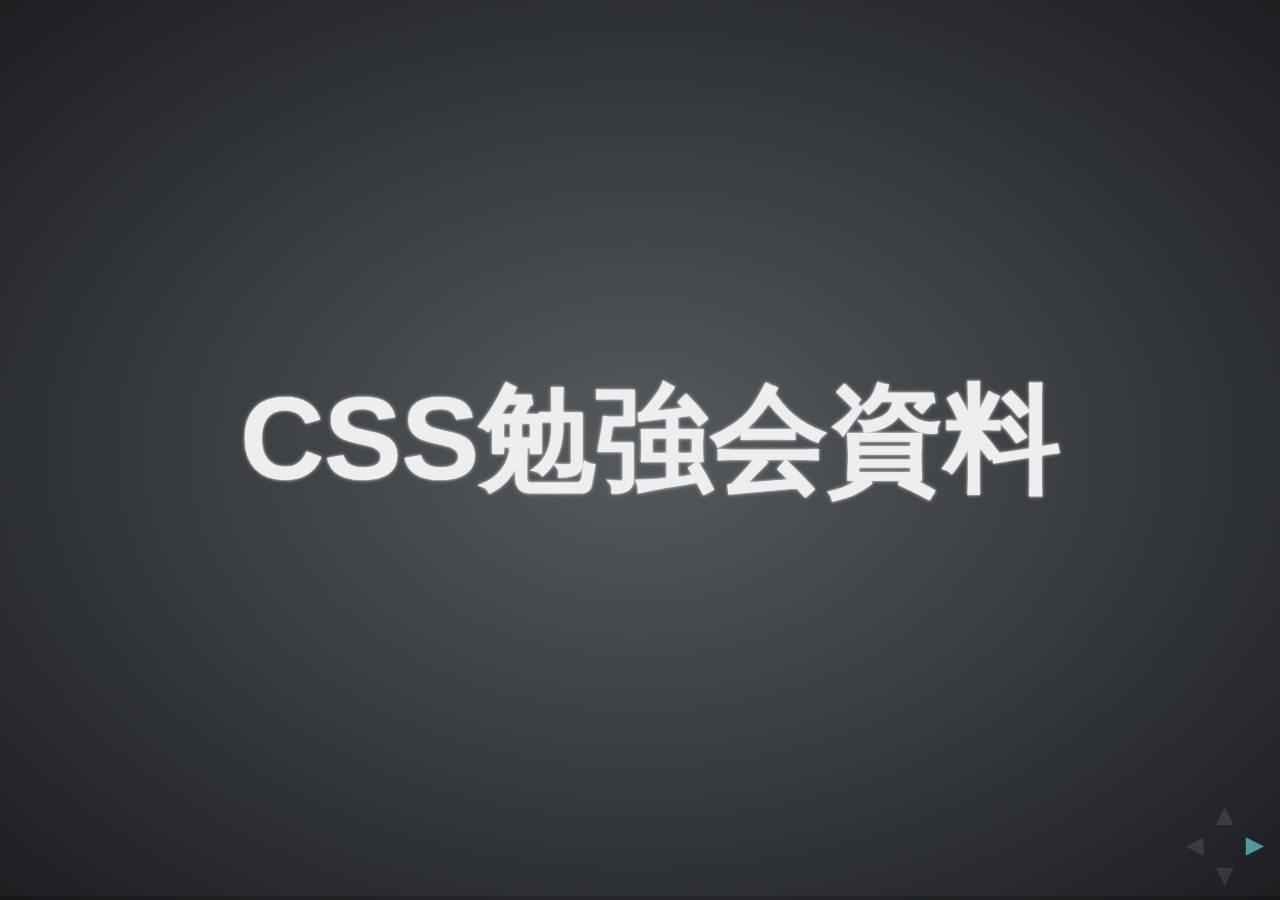
<file: index.html>
<!doctype html>
<html lang="en">
<head>
<meta charset="utf-8">
<title>CSS勉強会資料</title>
<link rel="stylesheet" href="css/reset.css">
<link rel="stylesheet" href="css/main.css">
<link rel="stylesheet" href="lib/zenburn.css">
<!-- sample用CSS -->
<link rel="stylesheet" href="css/css3sample.css">
<script src="lib/jquery.min.js"></script>
<script src="js/misc.js"></script>
</head>

<body>

<!-- Any section element inside of this container is displayed as a slide -->
<div id="main">
	<section>
		<div class="mod-page title">
			<div>
				<div>
					<h1>CSS勉強会資料</h1>
				</div>
			</div>
		</div>
	</section>
	<section>
		<section>
			<div class="mod-page plain">
				<div>
					<div>
						<p>■目次</p>
						<ul>
							<li><a href="#/2">1.骨組み – HTML</a></li>
							<li><a href="#/3">2.デザイン担当 – スタイルシート</a></li>
							<li><a href="#/4">3.HTMLとCSSの実演</a></li>
							<li><a href="#/5">4.ブラウザについて知ろう！</a></li>
							<li><a href="#/6">5.応用 - CSS3ではこんなことができる！</a></li>
							<li><a href="#/7">6.応用 - Fuck'n PSDデータとはどんなんや</a></li>
							<li><a href="#/8">おまけ - jQueryの入門編</a></li>
						</ul>
					</div>
				</div>
			</div>
		</section>
	</section>
	<section>
		<section>
			<div class="mod-page break">
				<div>
					<div>
						<h1>1.骨組み – HTML</h1>
					</div>
				</div>
			</div>
		</section>
		<section>
			<div class="mod-page plain">
				<div>
					<div>
						<p><em>HTML</em> = Hyper Text Markup Language<br>（はいぱーてきすとまーくあっぷらんげーじ）</p>
						<p>Webサイト用の<em>文書</em>を書くための言語</p>
					</div>
				</div>
			</div>
		</section>
		<section>
			<div class="mod-page plain">
				<div>
					<div>
						<h2>■書き方のルール</h2>
						<dl>
							<dt>基本形</dt>
							<dd><pre><em>&lt;開始タグ&gt;</em>ここに内容<em>&lt;/終了タグ&gt;</em></pre></dd>
						</dl>
						<dl>
							<dt>入れ子も可</dt>
							<dd><pre><em>&lt;開始タグA&gt;&lt;開始タグB&gt;</em>ここに内容<em>&lt;/終了タグB&gt;&lt;/終了タグA&gt; </em></pre></dd>
						</dl>
					</div>
				</div>
			</div>
		</section>
		<section>
			<div class="mod-page plain">
				<div>
					<div>
						<h2>■タグの意味</h2>
						<p>それぞれのタグには意味があって、HTML は文章に意味をつけていく作業</p>
						<pre><em>&lt;h1&gt;</em> … ページの中の一番目に大きい見出しを意味します。</pre>
						<pre><em>&lt;h2&gt;</em> … ページの中の二番目に大きい見出しを意味します。</pre>
						<pre><em>&lt;h3&gt;</em> … ページの中の三番目に大きい見出しを意味します。</pre>
						<pre><em>&lt;ul&gt;</em> … 箇条書きリストを意味します。</pre>
						<pre><em>&lt;li&gt;</em> … リストの中のひとつひとつを意味します。</pre>
						<p>など</p>
					</div>
				</div>
			</div>
		</section>
	</section>
	<section>
		<section>
			<div class="mod-page break">
				<div>
					<div>
						<h1>2.デザイン担当 <br>– スタイルシート</h1>
					</div>
				</div>
			</div>
		</section>
		<section>
			<div class="mod-page plain">
				<div>
					<div>
						<p><em>CSS</em> = Cascading Style Sheets<br>（かすけーでぃんぐすたいるしーと）</p>
						<p>Webサイト用の<em>スタイル（デザイン）</em>を指定</p>
					</div>
				</div>
			</div>
		</section>
		<section>
			<div class="mod-page plain">
				<div>
					<div>
						<h2>■書き方のルール</h2>
						<pre><em>セレクタ { プロパティ: 値; }</em></pre>
						<dl>
							<dt>・例</dt>
							<dd><pre>p { color: gray; }</pre></dd>
						</dl>
					</div>
				</div>
			</div>
		</section>
		<section>
			<div class="mod-page plain">
				<div>
					<div>
						<h2>■セレクタとは？</h2>
						<h3>※HTMLの要素を指定する方法</h3>
						<pre>h1,h2,h3,div,span,ul,li,img,a…など。</pre>
					</div>
				</div>
			</div>
		</section>
		<section>
			<div class="mod-page plain">
				<div>
					<div>
						<h3>※「id」と「class」を使う方法</h3>
						<dl>
							<dt>・HTML</dt>
							<dd><pre>&lt;p <em>id</em>=&quot;test&quot;&gt;あいうえお&lt;/p&gt;<br>&lt;p <em>class</em>=&quot;test2&quot;&gt;あいうえお&lt;/p&gt;<br>&lt;span <em>class</em>=&quot;test2&quot;&gt;あいうえお&lt;/span&gt;</pre></dd>
						</dl>
						<dl>
							<dt>・CSS</dt>
							<dd><pre><em>#</em>test { color: red; } …idの指定<br><em>.</em>test2 { color: blue; } …classの指定</pre></dd>
						</dl>
						<p>id…ページ中に<em>1度しか</em>登場しない<br>class…ページ中に<em>何度でも</em>登場する</p>
					</div>
				</div>
			</div>
		</section>
		<section>
			<div class="mod-page plain">
				<div>
					<div>
						<h3>※子孫要素に適用する方法</h3>
						<dl>
							<dt>・HTML</dt>
							<dd><pre><em>&lt;div&gt;&lt;p&gt;</em>あいうえお<em>&lt;/p&gt;&lt;/div&gt;</em></pre></dd>
						</dl>
						<dl>
							<dt>・CSS</dt>
							<dd><pre><em>div p</em> { color: black ; }</pre></dd>
						</dl>
					</div>
				</div>
			</div>
		</section>
		<section>
			<div class="mod-page plain">
				<div>
					<div>
						<h3>※擬似要素・擬似クラスを使う</h3>
						<dl>
							<dt>・CSS</dt>
							<dd><pre>div<em>:hover</em> { background: #eee ; }…オンマウス時に適用</pre></dd>
							<dd><pre>p<em>:first-child</em> { font-weight: bold ; }…最初に現れる要素にだけ適用</pre></dd>
							<dd><pre>p<em>:first-letter</em> { font-size: 32px ; }…最初に現れる文字にだけ適用</pre></dd>
						</dl>
						<p>など</p>
						<p>詳しくは→<a target="_blank" href="http://weboook.blog22.fc2.com/blog-entry-268.html">意外と知らない!?CSSセレクタ20個のおさらい</a></p>
					</div>
				</div>
			</div>
		</section>
		<section>
			<div class="mod-page plain">
				<div>
					<div>
						<h2>■プロパティとは？</h2>
						<ul>
							<li>color … 要素内の文字の色を指定します。</li>
							<li>background … 要素に背景を指定します。</li>
							<li>border … 要素をぐるっと枠線で囲みます（太さや色などを指定）。</li>
							<li>width … 要素の幅を指定します。</li>
						</ul>
						<p>など</p>
						<p>なお、プロパティによって指定できる値が変わります。</p>
						<p>詳しくは→<a target="_blank" href="http://www.tagindex.com/stylesheet/properties/index.html">スタイルシート［CSS］/プロパティ一覧 - TAG index Webサイト</a></p>
					</div>
				</div>
			</div>
		</section>
	</section>
	<section>
		<section>
			<div class="mod-page break">
				<div>
					<div>
						<h1>3.HTMLとCSSの実演</h1>
					</div>
				</div>
			</div>
		</section>
		<section class="present">
			<div class="mod-page break">
				<div>
					<div>
						<h1>では、実際に<br>CSSを書いてみましょう。</h1>
					</div>
				</div>
			</div>
		</section>
		<section class="present">
			<div class="mod-page plain">
				<div>
					<div>
						<h2>■用意されたhtmlにCSSを指定して、<br>デザインを完成させよう！！<br>（所要時間：5分くらい）</h2>
						<pre>課題1 … テキスト色を変えてみよう</pre>
						<pre>課題2 … テキストの配置を変えてみよう</pre>
						<pre>課題3 … 要素に枠線を付けてみよう</pre>
						<pre>課題4 … グラデーションを付けてみよう</pre>
						<a href="./demo.zip">→課題をダウンロード</a>
					</div>
				</div>
			</div>
		</section>
	</section>
	<section>
		<section>
			<div class="mod-page break">
				<div>
					<div>
						<h1>4.ブラウザについて知ろう！</h1>
					</div>
				</div>
			</div>
		</section>
		<section>
			<div class="mod-page plain">
				<div>
					<div>
						<h2>ブラウザごとに使える技術が違う！</h2>
						<div>例：
							<ul>
								<li>iPhone,Androidの代表的な違いだとiPhoneではできる太文字処理がAndroidではできない。（日本語は）</li>
								<li>一部のAndroidではグラデーション背景が汚い</li>
							</ul>…などなど</div>
							<div>
								<dl>
									<dt><h3>詳細</h3></dt>
									<dd><a href="http://caniuse.com/" target="_blank">When can I use... Support tables for HTML5, CSS3, etc</a></dd>
								</dl>
							</div>
					</div>
				</div>
			</div>
		</section>
	</section>
	<section>
		<section>
			<div class="mod-page break">
				<div>
					<div>
						<h1>5.応用 - CSS3ではこんなことができる！</h1>
					</div>
				</div>
			</div>
		</section>
		<section>
			<div class="mod-page plain">
				<div>
					<div>
						<h2>CSS3の事例：1</h2>
						<div class="sample">
							
							<input id="btnSubmit" type="submit" value="登録する">
							
						</div>
						<dl>
							<dt>html</dt>
							<dd><pre>&lt;input <em>id=&quot;btnSubmit&quot;</em> type=&quot;submit&quot; value=&quot;登録する&quot;&gt;</pre></dd>
						</dl>
						<dl>
							<dt>CSS3</dt>
							<dd><pre><em>#btnSubmit</em> {<br>width: 260px;<br>height: 44px;<br>border-radius: 4px;<br>background-image: linear-gradient(to top, #FF9600, #FFBC5C);<br>color: #864500;<br>text-shadow: 1px 1px rgba(255, 209, 144, 0.8),1px 1px 1px rgba(0, 0, 0, 0.3);<br>}</pre></dd>
						</dl>
					</div>
				</div>
			</div>
		</section>
		<section>
			<div class="mod-page plain">
				<div>
					<div>
						<h3>解説</h3>
						<dl>
							<dt>CSS3</dt>
							<dd><pre><em>#btnSubmit</em> {<br>width: 260px; <em>…幅</em><br>height: 44px; <em>…高さ</em><br>border-radius: 4px; <em>…角丸の表現</em><br>background-image: linear-gradient(to top, #FF9600, #FFBC5C);<br> <em>…グラデーション背景</em><br>color: #864500; <em>…文字色</em><br>text-shadow: 1px 1px rgba(255, 209, 144, 0.8),1px 1px 1px rgba(0, 0, 0, 0.3);<br> <em>…テキストシャドウ</em><br>}</pre></dd>
						</dl>
					</div>
				</div>
			</div>
		</section>
		<section>
			<div class="mod-page plain">
				<div>
					<div>
						<h2>CSS3の事例：2</h2>
						<div class="sample">
							
							<div class="gaugeBox">
								<div class="gauge g75"></div>
							</div>
							
						</div>
						<dl>
							<dt>html</dt>
							<dd><pre>&lt;div <em>class=&quot;gaugeBox&quot;</em>&gt;&lt;div class=<em>&quot;gauge g75&quot;</em>&gt;&lt;/div&gt;&lt;/div&gt;</pre></dd>
						</dl>
						<dl>
							<dt>CSS3</dt>
							<dd><pre class="samplePre"><em>.gaugeBox</em> {<br>width: 100%;<br>height: 16px;<br>border-radius: 9px;<br>box-shadow: 0 2px 3px 1px rgba(0, 0, 0, .3) inset,<br>     0px 2px 3px 1px rgba(255, 255, 255, .2);<br>background-image: linear-gradient(top, #A60A2C, #CE1644);<br>background-repeat: repeat-x;<br>padding: 1px;<br>}<br><em>.gauge</em> {<br>border-radius: 8px;<br>box-shadow: 0 -2px 3px 1px rgba(0, 0, 0, .1) inset,<br>   0px 2px 3px 1px rgba(255, 255, 255, .2) inset,<br>   0px 0 3px 1px rgba(0, 0, 0, .4);<br>background-image: linear-gradient(top, #FFBE60, #FF9600);<br>background-repeat: repeat-x;<br>height: 16px;<br>}<br><em>.g75</em> {<br>width: 75%;<br>}
							</pre></dd>
						</dl>
					</div>
				</div>
			</div>
		</section>
		<section>
			<div class="mod-page plain">
				<div>
					<div>
						<h3>解説</h3>
						<dl>
							<dt>CSS3</dt>
							<dd><pre class="samplePre2"><em>.gaugeBox</em> {<br>width: 100%; <em>…幅</em><br>height: 16px; <em>…高さ</em><br>border-radius: 9px; <em>…角丸の表現</em><br>box-shadow: 0 2px 3px 1px rgba(0, 0, 0, .3) inset,<br>     0px 2px 3px 1px rgba(255, 255, 255, .2); <em>…影</em><br>background-image: linear-gradient(top, #A60A2C, #CE1644); <br><em>…グラデーション背景</em><br>background-repeat: repeat-x; <em>…背景の繰り返し指定</em><br>padding: 1px; <em>…領域内のスペースを指定</em><br>}<br><em>.gauge</em> {<br>border-radius: 8px; <em>…角丸の表現</em><br>box-shadow: 0 -2px 3px 1px rgba(0, 0, 0, .1) inset,<br>   0px 2px 3px 1px rgba(255, 255, 255, .2) inset,<br>   0px 0 3px 1px rgba(0, 0, 0, .4); <em>…影</em><br>background-image: linear-gradient(top, #FFBE60, #FF9600);<br>background-repeat: repeat-x; <em>…グラデーション背景</em><br>height: 16px; <em>…高さ</em><br>}<br><em>.g75</em> {<br>width: 75%; <em>…幅</em><br>}
							</pre></dd>
						</dl>
					</div>
				</div>
			</div>
		</section>
		<section>
			<div class="mod-page break">
				<div>
					<div>
						<h3>複雑なデザインじゃなければCSS3で実装可能！<br>＝ファイルサイズの圧縮<br>＝ユーザー負担の軽減など</h3>
					</div>
				</div>
			</div>
		</section>
	</section>
	<section>
		<section>
			<div class="mod-page break">
				<div>
					<div>
						<h1>6.応用 - Fuck'n PSDデータとはどんなんや</h1>
					</div>
				</div>
			</div>
		</section>
		<section>
			<div class="mod-page plain">
				<div>
					<div>
						<p>例）</p>
						<ul>
							<li>色の濃淡を変えるときも、めんどくさがらずにカラーコードで</li>
							<li>マージンは統一してほしい</li>
							<li>見切れてる背景画像も切らないで！</li>
							<li>Retina対応時は必ずpxは2の倍数で</li>
							<li>滲んだ画像は切りづらい。。</li>
						</ul>
					</div>
				</div>
			</div>
		</section>
	</section>
	<section>
		<section>
			<div class="mod-page break">
				<div>
					<div>
						<h1>おまけ - jQueryの入門編</h1>
					</div>
				</div>
			</div>
		</section>
		<section>
			<div class="mod-page plain">
				<div>
					<div>
						<h2>jQueryとは？</h2>
						<p>JavaScriptを簡単に扱うための仕組みが詰まったオープンソースのライブラリです。</p>
						<p>その他のメリット</p>
						<ul>
							<li>クロスブラウザ<em>（いろんなブラウザで使えるよ）</em></li>
							<li>軽量かつ高速<em>（圧縮版で26KB）</em></li>
							<li>MITとGPLのデュアルライセンス<em>（商用利用、ソース改変、再配布OK）</em></li>
							<li>ドキュメントが充実</li>
							<li>ノンプログラマにも優しいセレクタAPI<em>（CSSセレクタの知識は必須！！）</em></li>
						</ul>
					</div>
				</div>
			</div>
		</section>
		<section>
			<div class="mod-page plain">
				<div>
					<div>
						<h3>準備</h3>
						<p>&lt;script&gt;タグでjQueryを読み込みます。&lt;/script&gt;</p>
						<pre>&lt;script type=&quot;text/javascript&quot; src=&quot;<em>jquery.js</em>&quot;&gt;&lt;/script&gt;<br>&lt;script type=&quot;text/javascript&quot;&gt;<br>//jQueryの利用OK<br>&lt;/script&gt;</pre>
					</div>
				</div>
			</div>
		</section>
		<section>
			<div class="mod-page plain">
				<div>
					<div>
						<h3>書き方（基本形）</h3>
						<pre>$(<em>セレクタ</em>).<em>メソッド(引数)</em></pre>
						<dl>
							<dt>・例</dt>
							<dd><pre>$(&quot;<em>div</em>&quot;).<em>css</em>(&quot;<em>color</em>&quot;,&quot;<em>red</em>&quot;);</pre></dd>
						</dl>
					</div>
				</div>
			</div>
		</section>
		<section>
			<div class="mod-page plain">
				<div>
					<div>
						<h3>■セレクタ</h3>
						<p>CSSのセレクタと同じ</p>
						<dl>
							<dt>例）</dt>
							<dd><pre>$(&quot;<em>#hoge</em>&quot;) // IDセレクタ</pre></dd>
							<dd><pre>$(&quot;<em>.huga</em>&quot;) // classセレクタ</pre></dd>
							<dd><pre>$(&quot;<em>p, div.huga</em>&quot;) // グループ化</pre></dd>
							<dd><pre>$(&quot;<em>ul > li</em>&quot;) // 子セレクタ</pre></dd>
							<dd><pre>$(&quot;<em>td:even</em>&quot;) // 偶数のもの</pre></dd>
							<dd>などなど。</dd>
						</dl>
					</div>
				</div>
			</div>
		</section>
		<section>
			<div class="mod-page plain">
				<div>
					<div>
						<h3>■メソッド</h3>
						<dl>
							<dt>種類</dt>
							<dd>・CSS,Attributes（CSS、属性の操作）</dd>
							<dd>・Traversing（要素間の移動、検索）</dd>
							<dd>・Manipulation（要素の追加や削除など）</dd>
							<dd>・Event（イベント関連）</dd>
							<dd>・Effects（エフェクト関連）</dd>
							<dd>・Ajax（Ajax関連）</dd>
						</dl>
					</div>
				</div>
			</div>
		</section>
		<section>
			<div class="mod-page plain">
				<div>
					<div>
						<h4>※CSS,Attributes</h4>
						<dl>
							<dt>colorをredに設定</dt>
							<dd><pre>$(&quot;div&quot;).<em>css</em>(&quot;color&quot;,&quot;red&quot;);</pre></dd>
						</dl>
						<dl>
							<dt>colorを取得</dt>
							<dd><pre>$(&quot;div&quot;).<em>css</em>(&quot;color&quot;);</pre></dd>
						</dl>
						<dl>
							<dt>幅を取得</dt>
							<dd><pre>$(&quot;a img&quot;).<em>width</em>();</pre></dd>
						</dl>
						<dl>
							<dt>画像の幅に150px をセット</dt>
							<dd><pre>$(&quot;a img&quot;).<em>width</em>(&quot;150px&quot;);</pre></dd>
						</dl>
						<p>など</p>
					</div>
				</div>
			</div>
		</section>
		<section>
			<div class="mod-page plain">
				<div>
					<div>
						<h4>※Traversing</h4>
						<dl>
							<dt>#navi 内のすべての liを返す（指定する）</dt>
							<dd><pre>$(&quot;#navi&quot;).<em>find</em>(&quot;li&quot;);</pre></dd>
						</dl>
						<dl>
							<dt>#navi liの中の最初の li を返す</dt>
							<dd><pre>$(&quot;#navi li&quot;).<em>first</em>();</pre></dd>
						</dl>
						<dl>
							<dt>#navi liの中の最後の li を返す</dt>
							<dd><pre>$(&quot;#navi li&quot;).<em>last</em>();</pre></dd>
						</dl>
						<dl>
							<dt>#logo の次の要素を返す</dt>
							<dd><pre>$(&quot;#logo&quot;).<em>next</em>();</pre></dd>
						</dl>
						<p>など</p>
					</div>
				</div>
			</div>
		</section>
		<section>
			<div class="mod-page plain">
				<div>
					<div>
						<h4>※Manipulation</h4>
						<dl>
							<dt>指定した要素の一番最初に、HTML を追加</dt>
							<dd><pre>$(&quot;#navi ul&quot;).<em>prepend</em>('&lt;li&gt;&lt;a href=&quot;#&quot;&gt;Home&lt;/a&gt;&lt;/li&gt;');</pre></dd>
						</dl>
						<dl>
							<dt>指定した要素の後ろに HTML を追加</dt>
							<dd><pre>$(&quot;#logo&quot;).<em>after</em>(&quot;&lt;h1&gt;Web Design&lt;/h1&gt;&quot;);</pre></dd>
						</dl>
						<dl>
							<dt>指定した要素を包んで HTML を追加</dt>
							<dd><pre>$(&quot;#header&quot;).<em>wrap</em>('&lt;div id="wrapper"&gt;&lt;/div&gt;');</pre></dd>
						</dl>
						<p>など</p>
					</div>
				</div>
			</div>
		</section>
		<section>
			<div class="mod-page plain">
				<div>
					<div>
						<h4>※Event</h4>
						<pre>$(<em>セレクタ</em>).<em>イベント</em>(function(){<br>/* ここに処理 */<br>});</pre>
						<p>例）</p>
						<pre>$(&quot;<em>#logo</em>&quot;).<em>hover</em>(function(){<br>$(this).css(&quot;color&quot;,&quot;red&quot;);<br>});</pre>
						<p>基本的にイベント系のメソッドは、他のメソッドと組み合わせて使います。</p>
						<p>など</p>
					</div>
				</div>
			</div>
		</section>
		<section>
			<div class="mod-page plain">
				<div>
					<div>
						<h4>※Effects</h4>
						<dl>
							<dt>表示されてるものを隠したり、非表示のもを表示</dt>
							<dd><pre>$(&quot;.hidden&quot;).<em>toggle</em>();</pre></dd>
						</dl>
						<dl>
							<dt>フェードインさせて表示</dt>
							<dd><pre>$(&quot;.fade&quot;).<em>fadeIn</em>();</pre></dd>
						</dl>
						<dl>
							<dt>アニメーションしながら、高さを 0 に</dt>
							<dd><pre>$(&quot;img&quot;).<em>animate</em>({ &quot;height&quot; : &quot;0px&quot; });</pre></dd>
						</dl>
						<p>など</p>
					</div>
				</div>
			</div>
		</section>
		<section>
			<div class="mod-page plain">
				<div>
					<div>
						<h4>■jquery参考リンク</h4>
						<ul>
							<li><a href="http://semooh.jp/jquery/" target="_blank">jQuery日本語リファレンス</a></li>
							<li><a href="http://ascii.jp/elem/000/000/498/498710/" target="_blank">40分で覚える！jQuery速習講座</a></li>
							<li><a href="http://www.slideshare.net/hayatomizuno/jquery-7665168" target="_blank">ノンプログラマーのためのjQuery入門</a></li>
							<li><a href="http://webdesignrecipes.com/jquery-beginners-guide-for-web-design/" target="_blank">CSSは分かるけど jQuery は苦手 … という人が jQuery に親しんでくれるといいなーと思って書きました</a></li>
						</ul>
					</div>
				</div>
			</div>
		</section>
		<section>
			<div class="mod-page break">
				<div>
					<div>
						<h4>■サンプル</h4>
						<a href="./samples/demo/jquery_sample.html" target="_blank">jQuery</a>
					</div>
				</div>
			</div>
		</section>
	</section>
	<section>
		<section>
			<div class="mod-page break">
				<div>
					<div>
						<h1>おわり。</h1>
					</div>
				</div>
			</div>
		</section>
	</section>

</div>
<aside class="controls"> <a class="left" href="#">&#x25C4;</a> <a class="right" href="#">&#x25BA;</a> <a class="up" href="#">&#x25B2;</a> <a class="down" href="#">&#x25BC;</a> </aside>

<!-- Displays presentation progress, max value changes via JS to reflect # of slides -->
<div class="progress"><span></span></div>
<script src="js/reveal.js"></script> 
<script src="lib/highlight.js"></script> 
<script>
			Reveal.initialize({
				// Display controls in the bottom right corner
				controls: true,

				// Display a presentation progress bar
				progress: true,

				// Apply a 3D roll to links on hover
				rollingLinks: true,

				// Styling themes, only affects transitions for now
				theme: 'default' // default/concave/linear
			});

			hljs.initHighlightingOnLoad();
		</script>
</body>
</html>
</file>
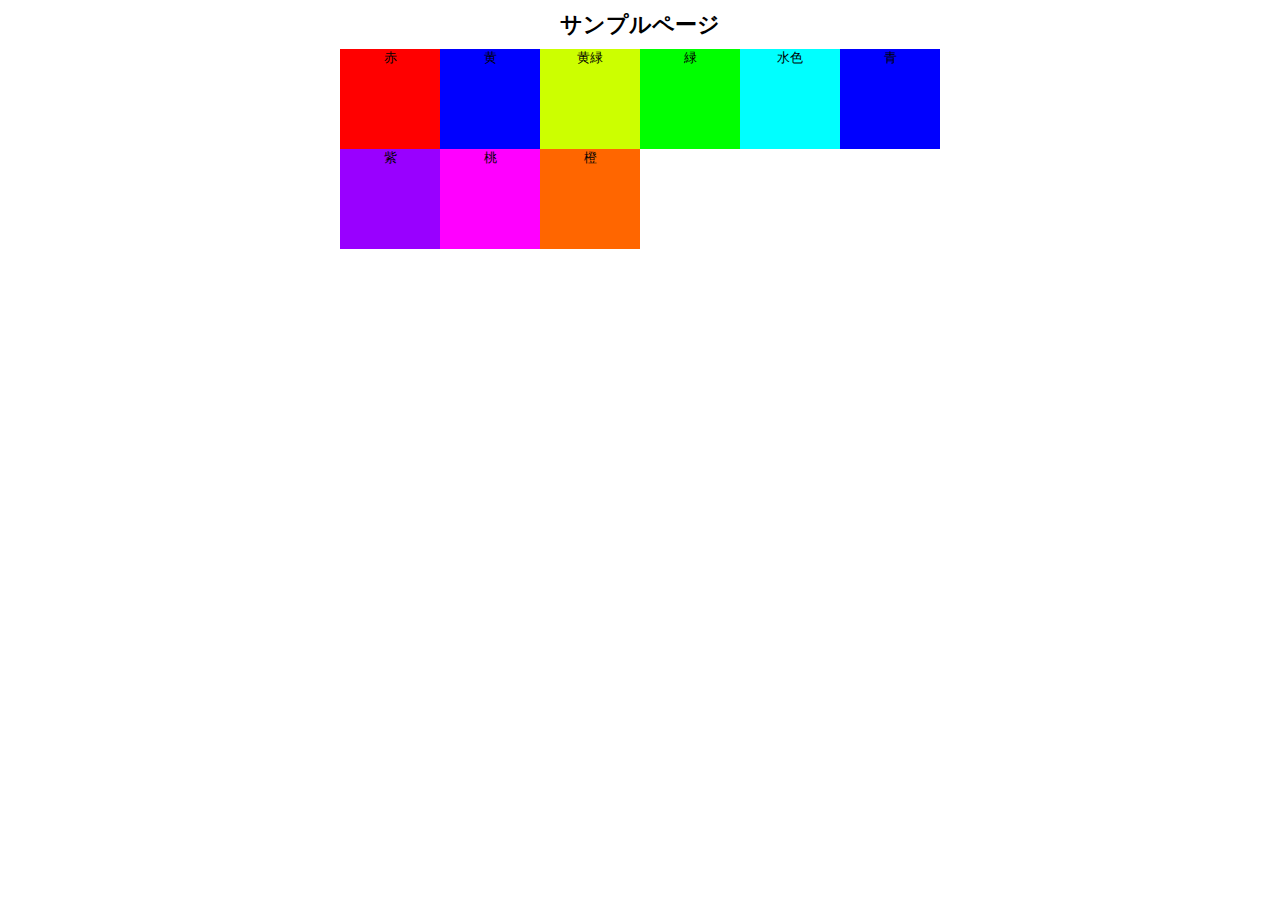
<file: samples/demo/index.html>
<!DOCTYPE HTML>
<html>
<head>
<meta charset="UTF-8">
<title>demo</title>
<link rel="stylesheet" href="css/style.css">
</head>
<!-- <head>~</head>の間にページのタイトル、文字エンコードの種類、スタイルシートの読み込みなど、を記入します。
この範囲に書かれたものはブラウザには表示されません。 -->	
<body>
	<!-- <body>~</body>に書かれたものはブラウザに表示されます。 -->
	<header>
		<h1>サンプルページ</h1>
	</header>
	<div id="main">
		<ul>
			<li class="red">赤</li>
			<li class="yellow">黄</li>
			<li class="yellowishGreen">黄緑</li>
			<li class="green">緑</li>
			<li class="lightBlue">水色</li>
			<li class="blue">青</li>
			<li class="purple">紫</li>
			<li class="pink">桃</li>
			<li class="orange">橙</li>
		</ul>
	</div>
</body>
</html>
</file>
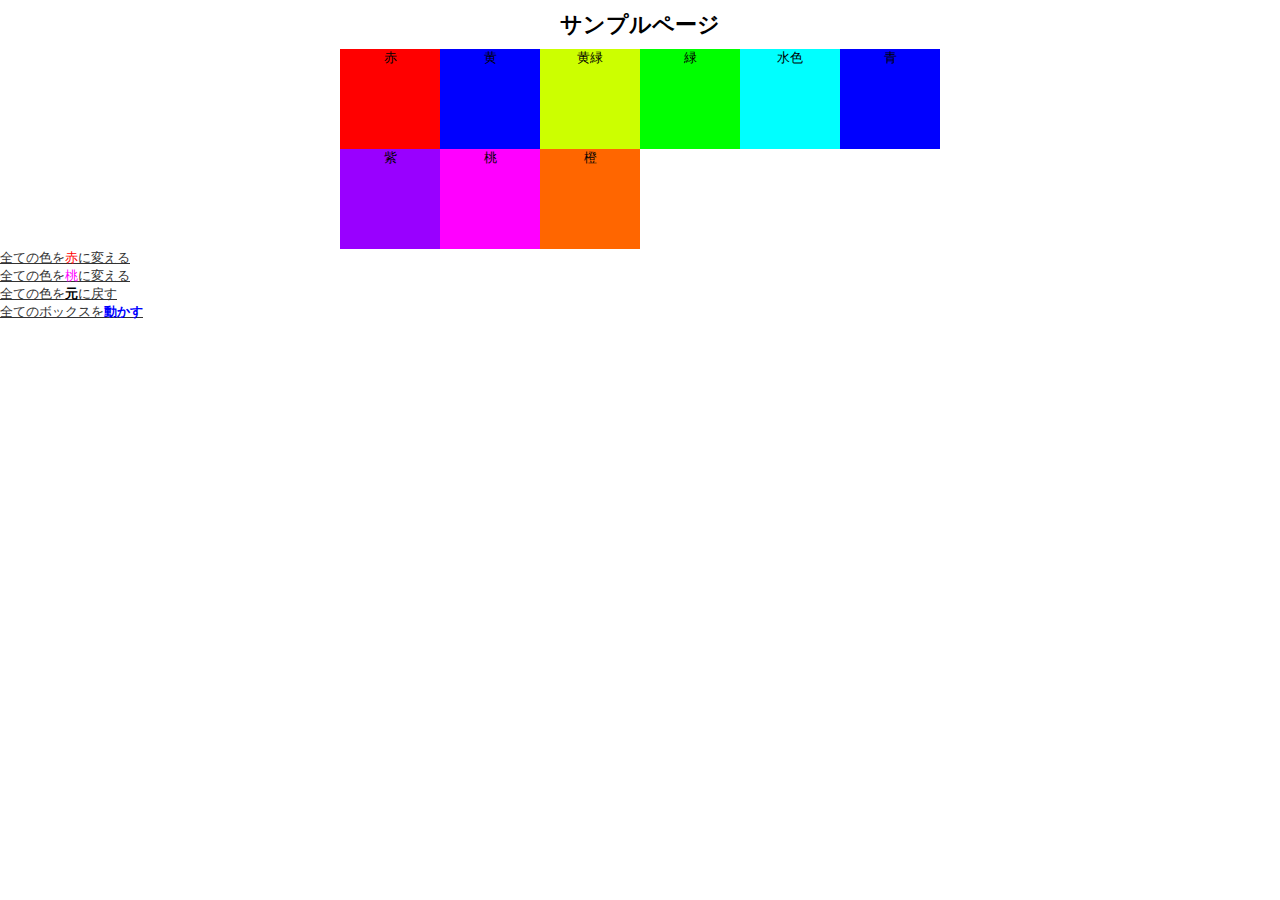
<file: samples/demo/jquery_sample.html>
<!DOCTYPE HTML>
<html>
<head>
<meta charset="UTF-8">
<title>demo</title>
<link rel="stylesheet" href="css/style.css">
<script type="text/javascript" src="http://ajax.googleapis.com/ajax/libs/jquery/1.7.2/jquery.min.js"></script>
<script type="text/javascript">
$(function () {
	var colorSet = []
	$("#main li").each( function (i) {
		colorSet[i] = $(this).attr("class");	
	});
	$(".js-btn a:eq(0)").bind("click", function (e) {
		$("#main li").attr("class","red");
		e.preventDefault();
	});
	$(".js-btn a:eq(1)").bind("click", function (e) {
		$("#main li").attr("class","pink");
		e.preventDefault();
	});
	$(".js-btn a:eq(2)").bind("click", function (e) {
		$("#main li").each( function (i) {
			$(this).attr("class", colorSet[i]);
		});
		e.preventDefault();
	});
	$(".js-btn a:eq(3)").bind("click", function (e) {
		var maxH = $("html").height();
		$($("#main li").get().reverse()).each( function (i) {
			var obj = $(this).offset();
			var x = obj.left;
			var y = obj.top;
			$(this).css({"position":"absolute","top":y, "left":x});	
			$(this).animate({"top": maxH,"opacity":0}, "slow");
		});
		e.preventDefault();
	});
});
</script>
<style>
a {
color:#333;	
}
mark {
background-color:transparent;	
}
mark.red {
color:#f00;	
}
mark.pink {
color:#FF00FF;	
}
mark.def {
font-weight:bold;	
}
mark.move {
font-weight:bold;
color:#00F;	
}

</style>
</head>
<!-- <head>~</head>の間にページのタイトル、文字エンコードの種類、スタイルシートの読み込みなど、を記入します。
この範囲に書かれたものはブラウザには表示されません。 -->	
<body>
	<!-- <body>~</body>に書かれたものはブラウザに表示されます。 -->
	<header>
		<h1>サンプルページ</h1>
	</header>
	<div id="main">
		<ul>
			<li class="red">赤</li>
			<li class="yellow">黄</li>
			<li class="yellowishGreen">黄緑</li>
			<li class="green">緑</li>
			<li class="lightBlue">水色</li>
			<li class="blue">青</li>
			<li class="purple">紫</li>
			<li class="pink">桃</li>
			<li class="orange">橙</li>
		</ul>
	</div>
    <ul class="js-btn">
        <li><a href="#">全ての色を<mark class="red">赤</mark>に変える</a></li>
        <li><a href="#">全ての色を<mark class="pink">桃</mark>に変える</a></li>
        <li><a href="#">全ての色を<mark class="def">元</mark>に戻す</a></li>
        <li><a href="#">全てのボックスを<mark class="move">動かす</mark></a></li>
    </ul>
</body>
</html>
</file>
<file: css/main.css>
/**
 * Main styles for reveal.js 
 *
 * @author Hakim El Hattab
 */


/*********************************************
 * FONT-FACE DEFINITIONS
 *********************************************/

/*
@font-face {
	font-family: 'League Gothic';
	src: url('../assets/fonts/leaguegothic/league_gothic-webfont.ttf') format('truetype');
	font-weight: normal;
	font-style: normal;
}
*/


/*********************************************
 * GLOBAL STYLES
 *********************************************/

html, body {
	position: relative;
	padding: 0;
	margin: 0;
	overflow: hidden;
	
	font-family: 'Lato', Times, 'Times New Roman', serif;
	font-size: 36px;
	font-weight: 200;
	letter-spacing: -0.02em;
	
	color: #eee;
	
	width: 100%;
	height: 100%;

	min-height: 600px;
}

html {
	background: #555a5f;
	background: -moz-radial-gradient(center, ellipse cover, #555a5f 0%, #1c1e20 100%);
	background: -webkit-gradient(radial, center center, 0px, center center, 100%, color-stop(0%,#555a5f), color-stop(100%,#1c1e20));
	background: -webkit-radial-gradient(center, ellipse cover, #555a5f 0%,#1c1e20 100%);
	background: -o-radial-gradient(center, ellipse cover, #555a5f 0%,#1c1e20 100%);
	background: -ms-radial-gradient(center, ellipse cover, #555a5f 0%,#1c1e20 100%);
	background: radial-gradient(center, ellipse cover, #555a5f 0%,#1c1e20 100%);
}

/*********************************************
 * HEADERS
 *********************************************/
/*
h1, h2, h3, h4 {
	margin: 0 0 20px 0;
	
	color: #eee;
	
	font-family: 'League Gothic', sans-serif;
	line-height: 0.9em;
	letter-spacing: 0.02em;
	
	text-transform: uppercase;
	text-shadow: 0px 0px 6px rgba(0,0,0,0.2);
}

h1 { font-size: 136px; 	}
h2 { font-size: 76px;	}
h3 { font-size: 56px;	}
h4 { font-size: 36px;	}

h1.inverted,
h2.inverted,
h3.inverted,
h4.inverted {
	color: #fff;
	text-shadow: 0px 0px 2px rgba(0,0,0,0.2);
}
*/

/*
h1 {
	text-shadow: 0 1px 0 #ccc,
               0 2px 0 #c9c9c9,
               0 3px 0 #bbb,
               0 4px 0 #b9b9b9,
               0 5px 0 #aaa,
               0 6px 1px rgba(0,0,0,.1),
               0 0 5px rgba(0,0,0,.1),
               0 1px 3px rgba(0,0,0,.3),
               0 3px 5px rgba(0,0,0,.2),
               0 5px 10px rgba(0,0,0,.25),
               0 20px 20px rgba(0,0,0,.15);
}
*/

/*********************************************
 * SLIDES
 *********************************************/
#main {

/*	border:1px solid #666;*/

	position: absolute;
	width: 1000px;
	height: 750px;

	left: 50%;
	top: 50%;
	margin-left: -500px;
	margin-top: -375px;
	
	text-align: center;

	-webkit-perspective: 600px;
	   -moz-perspective: 600px;
	    -ms-perspective: 600px;
	        perspective: 600px;

 	-webkit-perspective-origin: 50% 25%;
 	   -moz-perspective-origin: 50% 25%;
 	    -ms-perspective-origin: 50% 25%;
 	        perspective-origin: 50% 25%;
}

#main>section,
#main>section>section {
	display: none;
	position: absolute;
	width: 100%;
	height:100%;
	min-height: 600px;

    z-index: 10;
	
	-webkit-transform-style: preserve-3d;
	   -moz-transform-style: preserve-3d;
	    -ms-transform-style: preserve-3d;
	        transform-style: preserve-3d;
	
	-webkit-transition: all 800ms cubic-bezier(0.260, 0.860, 0.440, 0.985);
	   -moz-transition: all 800ms cubic-bezier(0.260, 0.860, 0.440, 0.985);
	    -ms-transition: all 800ms cubic-bezier(0.260, 0.860, 0.440, 0.985);
	     -o-transition: all 800ms cubic-bezier(0.260, 0.860, 0.440, 0.985);
	        transition: all 800ms cubic-bezier(0.260, 0.860, 0.440, 0.985);
}

#main section.present {
	display: block;
	z-index: 11;
	opacity: 1;
}


/*********************************************
 * DEFAULT THEME
 *********************************************/

#main section.past {
	display: block;
	opacity: 0;
	
	-webkit-transform: translate3d(-100%, 0, 0) rotateY(-90deg) translate3d(-100%, 0, 0);
	   -moz-transform: translate3d(-100%, 0, 0) rotateY(-90deg) translate3d(-100%, 0, 0);
	    -ms-transform: translate3d(-100%, 0, 0) rotateY(-90deg) translate3d(-100%, 0, 0);
	        transform: translate3d(-100%, 0, 0) rotateY(-90deg) translate3d(-100%, 0, 0);
}

#main section.future {
	display: block;
	opacity: 0;
	
	-webkit-transform: translate3d(100%, 0, 0) rotateY(90deg) translate3d(100%, 0, 0);
	   -moz-transform: translate3d(100%, 0, 0) rotateY(90deg) translate3d(100%, 0, 0);
	    -ms-transform: translate3d(100%, 0, 0) rotateY(90deg) translate3d(100%, 0, 0);
	        transform: translate3d(100%, 0, 0) rotateY(90deg) translate3d(100%, 0, 0);
}

#main section>section.past {
	display: block;
	opacity: 0;
	
	-webkit-transform: translate3d(0, -50%, 0) rotateX(70deg) translate3d(0, -50%, 0);
	   -moz-transform: translate3d(0, -50%, 0) rotateX(70deg) translate3d(0, -50%, 0);
	    -ms-transform: translate3d(0, -50%, 0) rotateX(70deg) translate3d(0, -50%, 0);
	        transform: translate3d(0, -50%, 0) rotateX(70deg) translate3d(0, -50%, 0);
}
#main section>section.future {
	display: block;
	opacity: 0;
	
	-webkit-transform: translate3d(0, 50%, 0) rotateX(-70deg) translate3d(0, 50%, 0);
	   -moz-transform: translate3d(0, 50%, 0) rotateX(-70deg) translate3d(0, 50%, 0);
	    -ms-transform: translate3d(0, 50%, 0) rotateX(-70deg) translate3d(0, 50%, 0);
	        transform: translate3d(0, 50%, 0) rotateX(-70deg) translate3d(0, 50%, 0);
}


/*********************************************
 * CONCAVE THEME
 *********************************************/

.concave #main>section.past {
	-webkit-transform: translate3d(-100%, 0, 0) rotateY(90deg) translate3d(-100%, 0, 0);
	   -moz-transform: translate3d(-100%, 0, 0) rotateY(90deg) translate3d(-100%, 0, 0);
	    -ms-transform: translate3d(-100%, 0, 0) rotateY(90deg) translate3d(-100%, 0, 0);
	        transform: translate3d(-100%, 0, 0) rotateY(90deg) translate3d(-100%, 0, 0);
}

.concave #main>section.future {
	-webkit-transform: translate3d(100%, 0, 0) rotateY(-90deg) translate3d(100%, 0, 0);
	   -moz-transform: translate3d(100%, 0, 0) rotateY(-90deg) translate3d(100%, 0, 0);
	    -ms-transform: translate3d(100%, 0, 0) rotateY(-90deg) translate3d(100%, 0, 0);
	        transform: translate3d(100%, 0, 0) rotateY(-90deg) translate3d(100%, 0, 0);
}

.concave #main section>section.past {
	-webkit-transform: translate3d(0, -80%, 0) rotateX(-70deg) translate3d(0, -80%, 0);
	   -moz-transform: translate3d(0, -80%, 0) rotateX(-70deg) translate3d(0, -80%, 0);
	    -ms-transform: translate3d(0, -80%, 0) rotateX(-70deg) translate3d(0, -80%, 0);
	        transform: translate3d(0, -80%, 0) rotateX(-70deg) translate3d(0, -80%, 0);
}
.concave #main section>section.future {
	-webkit-transform: translate3d(0, 80%, 0) rotateX(70deg) translate3d(0, 80%, 0);
	   -moz-transform: translate3d(0, 80%, 0) rotateX(70deg) translate3d(0, 80%, 0);
	    -ms-transform: translate3d(0, 80%, 0) rotateX(70deg) translate3d(0, 80%, 0);
	        transform: translate3d(0, 80%, 0) rotateX(70deg) translate3d(0, 80%, 0);
}


/*********************************************
 * LINEAR THEME
 *********************************************/

.linear #main>section.past {
	-webkit-transform: translate(-150%, 0);
	   -moz-transform: translate(-150%, 0);
	    -ms-transform: translate(-150%, 0);
	     -o-transform: translate(-150%, 0);
	        transform: translate(-150%, 0);
}

.linear #main>section.future {
	-webkit-transform: translate(150%, 0);
	   -moz-transform: translate(150%, 0);
	    -ms-transform: translate(150%, 0);
	     -o-transform: translate(150%, 0);
	        transform: translate(150%, 0);
}

.linear #main section>section.past {
	-webkit-transform: translate(0, -150%);
	   -moz-transform: translate(0, -150%);
	    -ms-transform: translate(0, -150%);
	     -o-transform: translate(0, -150%);
	        transform: translate(0, -150%);
}
.linear #main section>section.future {
	-webkit-transform: translate(0, 150%);
	   -moz-transform: translate(0, 150%);
	    -ms-transform: translate(0, 150%);
	     -o-transform: translate(0, 150%);
	        transform: translate(0, 150%);
}


.overview #main section {
	padding: 20px;
	opacity: 1;
	cursor: pointer;
	background: rgba(0,0,0,0.1);
}
.overview #main section>section {
	opacity: 1;
	cursor: pointer;
}
	.overview #main>section:hover {
		background: rgba(0,0,0,0.3);
	}

	.overview #main>section.present {
		background: rgba(0,0,0,0.3);
	}


/*********************************************
 * VIEW FRAGMENTS
 *********************************************/

#main section .fragment {
	opacity: 0;

	-webkit-transition: all .2s ease;
	   -moz-transition: all .2s ease;
	    -ms-transition: all .2s ease;
	     -o-transition: all .2s ease;
	        transition: all .2s ease;
}
	#main section .fragment.visible {
		opacity: 1;
	}


/*********************************************
 * DEFAULT ELEMENT STYLES
 *********************************************/

#main>section {
	line-height: 1.2em;
	font-weight: normal;
}

strong, b {
	font-weight: bold;
}
strong{
	color:#faa;
}

em, i {
	font-style: italic;
}

ol, ul {
	text-align: left;
	margin: 0 auto;
}

ol {
	list-style: decimal;
	/*list-style-position: inside;*/
}

ul {
	list-style: disc;
}

p {
	margin-bottom: 10px;
}

blockquote {
	display: block;
	position: relative;
	width: 70%;
	margin: 5px auto;
	padding: 5px;
	
	font-style: italic;
	background: rgba(255, 255, 255, 0.05);
	box-shadow: 0px 0px 2px rgba(0,0,0,0.2);
}
	blockquote:before {
		content: '“';
	}
	blockquote:after {
		content: '”';
	}

pre {
	display: block;
	position: relative;
	width: 90%;
	margin: 10px auto;

	text-align: left;
	font-size: 14px;
	font-family: monospace;
	line-height: 1.1em;

	word-wrap: break-word;

	box-shadow: 0px 0px 6px rgba(0,0,0,0.3);
}

code {
	font-family: monospace;
}

small {
	font-size: 60%;
	line-height: 1em;
	vertical-align: top;
}

q {	
	font-style: italic;
}
	q:before {
		content: '“';
	}
	q:after {
		content: '”';
	}

a:not(.image) {
	color: hsl(185, 85%, 50%);
/*
	text-decoration: none;

	-webkit-transition: all .2s ease;
	   -moz-transition: all .2s ease;
	    -ms-transition: all .2s ease;
	     -o-transition: all .2s ease;
	        transition: all .2s ease;
			*/
}
	
	a:not(.image):hover {
		opacity:.8;
	/*
		color: hsl(185, 85%, 70%);
		background: hsla(185, 25%, 20%, 0.4);
		text-shadow: none;
		border: none;
		border-radius: 2px;
*/
	}

section img {
/*
	margin: 30px 0 0 0;
	background: rgba(255,255,255,0.12);
	border: 4px solid #eee;
	
	-webkit-box-shadow: 0 0 10px rgba(0, 0, 0, 0.15);
	   -moz-box-shadow: 0 0 10px rgba(0, 0, 0, 0.15);
	     -o-box-shadow: 0 0 10px rgba(0, 0, 0, 0.15);
	        box-shadow: 0 0 10px rgba(0, 0, 0, 0.15);
	
	-webkit-transition: all .2s linear;
	   -moz-transition: all .2s linear;
	    -ms-transition: all .2s linear;
	     -o-transition: all .2s linear;
	        transition: all .2s linear;
			*/
}

	a.image:hover img {
		background: rgba(255,255,255,0.2);
		border-color: #13DAEC;
		
		-webkit-box-shadow: 0 0 20px rgba(0, 0, 0, 0.55);
		   -moz-box-shadow: 0 0 20px rgba(0, 0, 0, 0.55);
		     -o-box-shadow: 0 0 20px rgba(0, 0, 0, 0.55);
		        box-shadow: 0 0 20px rgba(0, 0, 0, 0.55);
	}


/*********************************************
 * CONTROLS
 *********************************************/

.controls {
	display: none;
	position: fixed;
	width: 100px;
	height: 100px;

	right: 0;
	bottom: 0;
}
	
	.controls a {
		font-size: 30px;
		position: absolute;
		opacity: 0.1;
		color: #fff;
		text-decoration:none;
	}
		.controls a.enabled {
			opacity: 0.6;
			color: hsl(185, 85%, 70%);

			text-shadow: 0px 0px 2px hsla(185, 45%, 70%, 0.3);
		}
		.controls a.enabled:active {
			margin-top: 1px;
		}

	.controls .left {
		top: 30px;
	}

	.controls .right {
		left: 60px;
		top: 30px;
	}

	.controls .up {
		left: 30px;
	}

	.controls .down {
		left: 30px;
		top: 60px;

	}


/*********************************************
 * PROGRESS BAR
 *********************************************/

.progress {
	position: fixed;
	display: none;
	height: 4px;
	width: 100%;
	bottom: 0;
	left: 0;

	background: rgba(0,0,0,0.2);
}
	
	.progress span {
		display: block;
		background: hsl(185, 85%, 50%);
		height: 100%;
		width: 0px;

		-webkit-transition: width 800ms cubic-bezier(0.260, 0.860, 0.440, 0.985);
		   -moz-transition: width 800ms cubic-bezier(0.260, 0.860, 0.440, 0.985);
		    -ms-transition: width 800ms cubic-bezier(0.260, 0.860, 0.440, 0.985);
		     -o-transition: width 800ms cubic-bezier(0.260, 0.860, 0.440, 0.985);
		        transition: width 800ms cubic-bezier(0.260, 0.860, 0.440, 0.985);
	}

/*********************************************
 * ROLLING LINKS
 *********************************************/

.roll {
    display: inline-block;
    overflow: hidden;

    vertical-align: top;

    -webkit-perspective: 400px;
       -moz-perspective: 400px;
        -ms-perspective: 400px;
            perspective: 400px;

    -webkit-perspective-origin: 50% 50%;
       -moz-perspective-origin: 50% 50%;
        -ms-perspective-origin: 50% 50%;
            perspective-origin: 50% 50%;
}
	.roll:hover {
		background: none;
		text-shadow: none;
	}
/*
.roll span {
    display: block;
    position: relative;
    padding: 0 2px;

	pointer-events: none;

    -webkit-transition: all 400ms ease;
       -moz-transition: all 400ms ease;
        -ms-transition: all 400ms ease;
            transition: all 400ms ease;
    
    -webkit-transform-origin: 50% 0%;
       -moz-transform-origin: 50% 0%;
        -ms-transform-origin: 50% 0%;
            transform-origin: 50% 0%;
    
    -webkit-transform-style: preserve-3d;
       -moz-transform-style: preserve-3d;
        -ms-transform-style: preserve-3d;
            transform-style: preserve-3d;
}
    .roll:hover span {
        background: rgba(0,0,0,0.5);

        -webkit-transform: translate3d( 0px, 0px, -45px ) rotateX( 90deg );
           -moz-transform: translate3d( 0px, 0px, -45px ) rotateX( 90deg );
            -ms-transform: translate3d( 0px, 0px, -45px ) rotateX( 90deg );
                transform: translate3d( 0px, 0px, -45px ) rotateX( 90deg );
    }
.roll span:after {
    content: attr(data-title);

    display: block;
    position: absolute;
    left: 0;
    top: 0;
    padding: 0 2px;

    color: #fff;
    background: hsl(185, 60%, 35%);

    -webkit-transform-origin: 50% 0%;
       -moz-transform-origin: 50% 0%;
        -ms-transform-origin: 50% 0%;
            transform-origin: 50% 0%;

    -webkit-transform: translate3d( 0px, 105%, 0px ) rotateX( -90deg );
       -moz-transform: translate3d( 0px, 105%, 0px ) rotateX( -90deg );
        -ms-transform: translate3d( 0px, 105%, 0px ) rotateX( -90deg );
            transform: translate3d( 0px, 105%, 0px ) rotateX( -90deg );
}
*/


/*********************************************
 * Takazudo defined below
 *********************************************/
body{
	/*zoom:.95;*/
}
body, select, input, textarea { 
	font-family:'VL Pゴシック', 'VL PGothic', 'ヒラギノ角ゴ Pro W3', 'Hiragino Kaku Gothic Pro', Arial, Helvetica, sans-serif;
}
html.os-win body,html.os-win select,html.os-win input,html.os-win textarea { 
	/*
		os-win will be attached via js.
		windows' Hiragino rendering is awful.
	*/
	font-family:'メイリオ', Meiryo, 'ＭＳ Ｐゴシック', sans-serif;
}
a{
	color:#333;
}
em{
	font-style:normal;
	font-weight:bold;
}
#main>section {
	line-height:1.4;
}
h1,h2,h3,h4,h5,h6{
	font-weight:bold;
	font-size:1em;
}
#mod-pager-prev,
#mod-pager-next{
	position:absolute;
	top:200px;
	bottom:200px;
	width:100px;
	z-index:10000;
}
#mod-pager-prev:hover,
#mod-pager-next:hover{
	background:rgba(0,0,0,.1);
}
#mod-pager-prev{
	left:0;
}
#mod-pager-next{
	right:0;
}


.mod-page{
	position:absolute;
	left:0;
	right:0;
	bottom:0;
	top:0;
}
	.mod-page > div{
		display:table;
		width:100%;
		height:100%;
	}
	.mod-page > div > div{
		display:table-cell;
		text-align:left;
		vertical-align:top;
		padding:10px 30px;
	}

/* title */

.mod-page.title{
}
	.mod-page.title > div > div{
		text-align:center;
		vertical-align:middle;
		font-size:1em;
	}
		.mod-page.title h1{
			font-size:3.25em;
			font-family: Arial, Helvetica, sans-serif;
			text-shadow: 0px 0px 2px #fff, 0px 0px 4px #bbb;
			line-height: 0.9em;
			padding:0 0 .2em;
			text-align:center;
			width:960px;
			margin:0 auto;
		}
			.mod-page.title h1 span{
				font-size:.5em;
				letter-spacing:.3em;
				line-height:1.2;
				padding:.25em 0 0;
				display:block;
			}
		.mod-page.title p{
		}
		.mod-page.title p.note{
			color:rgba(0,0,0,.5);
		}

/* break */

.mod-page.break{
}
	.mod-page.break > div > div{
		text-align:center;
		vertical-align:middle;
		font-size:2em;
	}
		.mod-page.break p{
		}


/* plain */

.mod-page.plain{
}
	.mod-page.plain > div > div{
	}
		.mod-page.plain em{
			text-decoration:underline;
		}
		.mod-page.plain .sideImgR{
			float:right;
			margin:0 0 20px 20px;
		}
		.mod-page.plain h1{
			font-size:1.5em;
			line-height:1.2;
			padding:0 0 .6em;
			/* text-shadow: #000 0 5px 5px ; */
		}
		.mod-page.plain h2{
			font-size:1.1em;
			padding:.25em 0 .25em;
		}
		.mod-page.plain pre{
			font-size:.75em;
			line-height:1.4;
			background:#fff;
			color:#333;
			margin:0 0 .75em;
			border-radius:6px;
			padding:.6em .8em .7em;
			width:100%;
			text-align:left;
			text-shadow:none;
			word-break:break-all;
			box-sizing: border-box;
		}
		.mod-page.plain pre.light{
			color:#aaa;
		}
			.mod-page.plain pre strong{
				color:blue;
			}
			.mod-page.plain pre em{
				color:#f00;
				text-decoration:none;
			}
			.mod-page.plain pre em.em1{
				color:#fff;
				background:#a00;
			}
			.mod-page.plain pre em.em2{
				color:#fff;
				background:#A0A;
			}
			.mod-page.plain pre em.em3{
				color:#fff;
				background:#00A;
			}
			.mod-page.plain pre span{
				color:#0a0;
			}
			.mod-page.plain pre div.lined{
				background:#ddd;
				border-radius:10px;
			}
		.mod-page.plain h1 + pre{
			margin-top:.5em;
		}
		.mod-page.plain p{
			padding:0 0 .5em;
		}
		.mod-page.plain p.c{
			text-align:center;
		}
		.mod-page.plain p.r{
			text-align:right;
		}
		.mod-page.plain p.sublink{
			margin:-0.5em 0 0;
			padding:0 0 1em;
			font-size:.6em;
		}
		.mod-page.plain p.copy{
			text-align:center;
			font-size:.5em;
			margin:-1em 0 0;
		}
		.mod-page.plain p.smaller{
			font-size:.8em;
		}
		.mod-page.plain ul{
			padding:0 0 .5em;
			margin:0 0 0 1.25em;
			list-style-type:disc;
		}
			.mod-page.plain ul li{
				padding-bottom:.2em;
			}
			.mod-page.plain ul ul{
				margin-top:.25em;
				margin-bottom:.25em;
			}
				.mod-page.plain ul ul li{
					padding:0;
				}
			.mod-page.plain ul.relaxed li{
				padding-bottom:.5em;
			}
				.mod-page.plain ul.relaxed ul{
					margin-top:.1em;
					margin-bottom:0;
					padding-bottom:0;
				}
				.mod-page.plain ul.relaxed ul li{
					padding-bottom:0;
				}
		.mod-page.plain ol{
			padding:0 0 1em;
			margin:0;
			list-style-type:decimal;
		}
			.mod-page.plain ol li{
				margin-left:2em;
			}
			.mod-page.plain ol.relaxed li{
				padding-bottom:.5em;
			}
		.mod-page.plain .importantBlock{
			background:#fff;
			color:#333;
			font-size:1.1em;
			padding:1.5em 0;
			margin:.25em 0 0;
			text-align:center;
			color:#f00;
			border-radius:6px;
		}
		.mod-page.plain .hImgs{
			text-align:center;
			padding:0 0 .75em;
		}
			.mod-page.plain .hImgs img{
				vertical-align:middle;
			}
			.mod-page.plain .hImgs span{
				display:inline-block;
				vertical-align:middle;
			}
				.mod-page.plain .hImgs span img{
					margin:0 0 10px;
					display:block;
				}


	.mod-page.plain.c > div > div{
		vertical-align:middle;
		text-align:center;
	}

/* fullphoto */

.mod-page.fullphoto.h{
	display:block;
	position:absolute;
	top:0;
	bottom:0;
	right:0;
	left:0;
}
	.mod-page.fullphoto.h > div > div{
		padding:0;
		display:block;
		position:absolute;
		height:100%;
		width:2000px;
		margin:0 0 0 -1000px;
		text-align:center;
		left:50%;
	}
		.mod-page.fullphoto.h img{
			display:block;
			height:100%;
			margin:0 auto;
		}
		.mod-page.fullphoto.h p{
			position:absolute;
			right:0;
			bottom:0;
			font-size:.3em;
			padding:.25em 10px;
			opacity:.5;
			border-radius:4px 4px 0 0;
		}
		.mod-page.fullphoto.h p.white{
			background:#fff;
			color:#000;
		}
			.mod-page.fullphoto.h p.white a{
				color:#000;
			}
		.mod-page.fullphoto.h p.black{
			background:#000;
			color:#fff;
		}
			.mod-page.fullphoto.h p.black a{
				color:#fff;
			}

/* whiteCanvas */

.mod-page.whiteCanvas{
	color:#333;
	background:#fff;
	border-radius:10px;
	text-shadow:none;
}
	.mod-page.whiteCanvas > div > div{
		padding:0;
		vertical-align:middle;
		text-align:center;
	}
	.mod-page.whiteCanvas .fullWImg{
	}
		.mod-page.whiteCanvas .fullWImg img{
		}
	.mod-page.whiteCanvas .fullHImg{
		position:absolute;
		top:20px;
		bottom:40px;
		left:0;
		right:0;
	}
		.mod-page.whiteCanvas .fullHImg img{
			display:block;
			height:100%;
			margin:0 auto;
		}
	.mod-page.whiteCanvas .iphonePortlait{
		position:relative;
	}
		.mod-page.whiteCanvas .iphonePortlait .base{
		}
			.mod-page.whiteCanvas .iphonePortlait .base img{
				height:700px;
			}
		.mod-page.whiteCanvas .iphonePortlait .over{
			position:absolute;
			left:50%;
			top:135px;
			width:1px;
		}
			.mod-page.whiteCanvas .iphonePortlait .over div{
				width:300px;
				position:absolute;
				left:-150px;
				top:0;
				height:440px;
				overflow:hidden;
			}
			.mod-page.whiteCanvas .iphonePortlait .over img{
				display:block;
				margin:0 auto;
			}
	.mod-page.whiteCanvas .h{
		padding:0 0 .5em;
		margin:-0.5em 0 0;
	}


/* index */

.mod-page.index{
}
	.mod-page.index > div > div{
		vertical-align:middle;
	}
		.mod-page.index ul{
			list-style-type:none;
			margin:0 40px;
			padding:0;
			font-size:1.05em;
		}
			.mod-page.index ul li{
				margin:0;
				padding:.5em 20px;
				text-align:center;
				margin:5px 0;
				border-radius:6px;
				background:#fff;
				color:#333;
				opacity:.4;
			}
			.mod-page.index ul li.highlight{
				font-size:1.35em;
				opacity:1;
				padding-top:.75em;
				padding-bottom:.75em;
			}
			.mod-page.index ul.indexMode li{
				opacity:1;
			}


/**
 * misc
 */
.mod-inhi{
	background:#fff;
	display:inline-block;
	vertical-align:middle;
	font-size:.7em;
	padding:.2em .3em;
	position:relative;
	top:-3px;
	border-radius:6px;
}
.mod-button{
	border-radius:6px;
	font-size:1.2em;
	padding:.2em .5em;
	cursor:pointer;
}

#ex1{
	text-align:center;
	border-radius:6px;
	background:#333;
	padding:30px 0;
	margin:1em 0 0;
}
	#ex1-1{
		font-size:2em;
		margin:0 0 .25em;
		padding:0 2em 0;
		display:inline-block;
	}

#ex2,
#ex3{
	padding:.75em 0 .75em;
	border-radius:6px;
	background:#333;
	text-align:center;
	margin:0 0 20px;
}
#ex4{
	padding:.75em 0 .75em;
	border-radius:6px;
	background:#333;
	text-align:center;
	margin:0 0 20px;
}
	#ex4-inner{
		margin:0 0 .5em;
		border:3px solid #fff;
		border-radius:6px;
		font-weight:bold;
		display:inline-block;
		padding:.5em 2em .5em;
	}
	#ex4-buttons{
		font-size:.9em;
	}

/**
 * mod-example-styleChange1
 */
.mod-example-styleChange1{
	color:#000;
	background:#fff;
	padding:1em 1em .5em;
	margin:0 0 1em;
	overflow:hidden;
	*zoom:1; /* ie */
}
	.mod-example-styleChange1 div{
		margin:0 0 .5em;
		padding: .25em .5em;
		border:2px solid #000;
	}
	#example-styleChange1-button{
		font-size:.8em;
		padding:.25em .5em;
		float:right;
	}

/**
 * mod-example-styleChange2
 */
.mod-example-styleChange2{
	color:#000;
	background:#fff;
	padding:1em;
	margin:0 0 1em;
	overflow:hidden;
	*zoom:1; /* ie */
}
	.mod-example-styleChange2 table{
		border-collapse:collapse;
		width:100%;
		font-size:.75em;
	}
		.mod-example-styleChange2 th,
		.mod-example-styleChange2 td{
			border:2px solid #000;
			padding:.1em .5em;
		}
	#example-styleChange2-button{
		font-size:.8em;
		padding:.25em .5em;
		float:right;
	}

/**
 * mod-example-styleChange3
 */
.mod-example-styleChange3{
	color:#000;
	background:#fff;
	padding:1em;
	margin:0 0 1em;
	overflow:hidden;
	*zoom:1; /* ie */
}
	.mod-example-styleChange3 div{
		text-align:center;
		padding:.5em 1em;
		margin:0 auto;
		background:blue;
		color:#fff;
	}
	#example-styleChange3-button{
		font-size:.8em;
		padding:.25em .5em;
		float:right;
	}

/**
 * mod-example-styleChange4
 */
.mod-example-styleChange4{
	color:#000;
	background:#fff;
	padding:1em;
	margin:0 0 1em;
	overflow:hidden;
	*zoom:1; /* ie */
}
	.mod-example-styleChange4 div{
		text-align:center;
		padding:2em 1em;
		margin:0 150px;
		background:blue;
		color:#fff;
	}
	#example-styleChange4-button-hide,
	#example-styleChange4-button-show{
		font-size:.8em;
		padding:.25em .5em;
		float:right;
	}

/**
 * mod-example-styleChange5
 */
.mod-example-styleChange5{
	color:#000;
	background:#fff;
	padding:1em;
	margin:0 0 1em;
	overflow:hidden;
	*zoom:1; /* ie */
}
	.mod-example-styleChange5 div{
		text-align:center;
		padding:2em 1em;
		margin:0 150px;
		background:blue;
		color:#fff;
	}
	#example-styleChange5-button{
		font-size:.8em;
		padding:.25em .5em;
		float:right;
	}

/**
 * mod-example-styleChange6
 */
.mod-example-styleChange6{
	color:#000;
	background:#fff;
	padding:1em;
	margin:0 0 1em;
	overflow:hidden;
	*zoom:1; /* ie */
}
	.mod-example-styleChange6 div{
		text-align:center;
		padding:1em .5em;
		margin:0 150px;
		background:blue;
		color:#fff;
		font-size:2em;
	}
	#example-styleChange6-button{
		font-size:.8em;
		padding:.25em .5em;
		float:right;
	}

/**
 * mod-example-styleChange7
 */
.mod-example-styleChange7{
	color:#000;
	background:#fff;
	padding:.5em;
	margin:0 0 1em;
	overflow:hidden;
	*zoom:1; /* ie */
}
	.mod-example-styleChange7 div{
		text-align:center;
	}
	#example-styleChange7-button{
		font-size:.8em;
		padding:.25em .5em;
		float:right;
	}

/**
 * mod-example-styleChange7x
 */
.mod-example-styleChange7x{
	color:#000;
	background:#fff;
	padding:.5em;
	margin:0 0 1em;
	overflow:hidden;
	*zoom:1; /* ie */
}
	.mod-example-styleChange7x div{
		text-align:center;
	}
	#example-styleChange7x-button1,
	#example-styleChange7x-button2{
		font-size:.8em;
		padding:.25em .5em;
		float:right;
	}

/**
 * mod-example-styleChange8
 */
.mod-example-styleChange8{
	color:#000;
	background:#fff;
	padding:.5em;
	margin:0 0 1em;
	overflow:hidden;
	*zoom:1; /* ie */
}
	.mod-example-styleChange8 div{
		text-align:center;
	}
	#example-styleChange8-button{
		font-size:.8em;
		padding:.25em .5em;
		float:right;
	}

/**
 * mod-example-styleChange9
 */
.mod-example-styleChange9{
	color:#000;
	background:#fff;
	padding:1em;
	margin:0 0 1em;
	overflow:hidden;
	*zoom:1; /* ie */
}
	.mod-example-styleChange9 div{
		text-align:center;
		padding:2em 1em;
		margin:0 150px;
		background:blue;
		color:#fff;
	}
	.mod-example-styleChange9 .hoge{
		background:red;
	}
	#example-styleChange9-button-addClass,
	#example-styleChange9-button-removeClass{
		font-size:.8em;
		padding:.25em .5em;
		float:right;
	}

/**
 * mod-example-styleChange10
 */
.mod-example-styleChange10{
	color:#000;
	background:#fff;
	padding:.25em 0;
	margin:0 0 1em;
	overflow:hidden;
	*zoom:1; /* ie */
}
	.mod-example-styleChange10 *{
		text-align:center;
		display:block;
		margin:0 auto;
	}
	#example-styleChange10-button-fadeToggle,
	#example-styleChange10-button-fadeIn,
	#example-styleChange10-button-fadeOut{
		font-size:.8em;
		padding:.25em .5em;
		float:right;
	}

/**
 * mod-example-styleChange11
 */
.mod-example-styleChange11{
	color:#000;
	background:#fff;
	padding:.25em 0;
	margin:0 0 1em;
	overflow:hidden;
	*zoom:1; /* ie */
}
	.mod-example-styleChange11 *{
		text-align:center;
		display:block;
		margin:0 auto;
	}
	#example-styleChange11-button-slideToggle,
	#example-styleChange11-button-slideDown,
	#example-styleChange11-button-slideUp{
		font-size:.8em;
		padding:.25em .5em;
		float:right;
	}

/**
 * mod-example-styleChange12
 */
.mod-example-styleChange12{
	color:#000;
	background:#fff;
	height:200px;
	position:relative;
	margin:0 0 1em;
	*zoom:1; /* ie */
}
	.mod-example-styleChange12 div{
		padding:.5em 1em;
		background: #000;
		color:#fff;
		position:absolute;
		left:10px;
		top:10px;
	}
	#example-styleChange12-button{
		font-size:.8em;
		padding:.25em .5em;
		float:right;
	}

/**
 * mod-example-move1
 */
.mod-example-move1{
	color:#000;
	background:#fff;
	margin:0 0 1em;
	padding:.5em 1em;
	*zoom:1; /* ie */
}
	.mod-example-move1 div{
		padding:.25em .5em;
		margin:.5em .25em;
	}
	.mod-example-move1 div.hoge{
		border:4px solid red;
	}
	.mod-example-move1 div.fuga{
		border:4px solid blue;
	}
	#example-move1-button{
		font-size:.8em;
		padding:.25em .5em;
		float:right;
	}

/**
 * mod-example-move2
 */
.mod-example-move2{
	color:#000;
	background:#fff;
	margin:0 0 1em;
	padding:.5em 1em;
	*zoom:1; /* ie */
}
	.mod-example-move2 div{
		padding:.25em .5em;
		margin:.5em .25em;
	}
	.mod-example-move2 div.hoge{
		border:4px solid red;
	}
	.mod-example-move2 div.fuga{
		border:4px solid blue;
	}
	#example-move2-button{
		font-size:.8em;
		padding:.25em .5em;
		float:right;
	}

/**
 * mod-example-creation1
 */
.mod-example-creation1{
	color:#000;
	background:#fff;
	margin:0 0 1em;
	padding:.5em 1em;
	height:300px;
	overflow-y:scroll;
	*zoom:1; /* ie */
}
	.mod-example-creation1 div{
		padding:.25em .5em;
		margin:.5em .25em;
		border:4px solid red;
	}
		.mod-example-creation1 div div{
			border:4px solid blue;
		}
	#example-creation1-button{
		font-size:.8em;
		padding:.25em .5em;
		float:right;
	}

/**
 * mod-example-event1
 */
.mod-example-event1{
	color:#000;
	background:#fff;
	padding:1em;
	margin:0 0 1em;
	overflow:hidden;
	text-align:center;
	*zoom:1; /* ie */
}
	.mod-example-event1 div.result{
		padding:0 0 .5em;
	}
	.mod-example-event1 div.box{
		padding:1em 1em;
		margin:0 150px;
		background:blue;
		color:#fff;
		cursor:pointer;
	}

/**
 * mod-example-event2
 */
.mod-example-event2{
	color:#000;
	background:#fff;
	padding:1em;
	margin:0 0 1em;
	overflow:hidden;
	text-align:center;
	*zoom:1; /* ie */
}
	.mod-example-event2 div.result{
		padding:0 0 .5em;
	}
	.mod-example-event2 div.box{
		padding:1em 1em;
		margin:0 150px;
		background:blue;
		color:#fff;
	}

/**
 * mod-example-event3
 */
.mod-example-event3{
	color:#000;
	background:#fff;
	padding:1em;
	margin:0 0 1em;
	overflow:hidden;
	text-align:center;
	*zoom:1; /* ie */
}
	.mod-example-event3 div.result{
		padding:0 0 .5em;
	}
	.mod-example-event3 div.box{
		padding:1em 1em;
		margin:0 150px;
		background:blue;
		color:#fff;
	}

/**
 * mod-example-event4
 */
.mod-example-event4{
	color:#000;
	background:#fff;
	padding:1em 0;
	margin:0 0 1em;
	overflow:hidden;
	text-align:center;
	*zoom:1; /* ie */
}
	.mod-example-event4 div{
		padding:0 0 .5em;
	}
	.mod-example-event4 input{
		font-size:1em;
		padding:.125em .25em;
		border:3px solid #999;
		width:500px;
	}

/**
 * mod-example-event5
 */
.mod-example-event5{
	color:#000;
	background:#fff;
	padding:1em 0;
	margin:0 0 1em;
	overflow:hidden;
	text-align:center;
	*zoom:1; /* ie */
}
	.mod-example-event5 div{
		padding:0 0 .5em;
	}
	.mod-example-event5 input{
		font-size:1em;
		padding:.125em .25em;
		border:3px solid #999;
		width:500px;
	}

/**
 * mod-example-event6
 */
.mod-example-event6{
	color:#000;
	background:#fff;
	padding:1em;
	margin:0 0 1em;
	overflow:hidden;
	text-align:center;
	*zoom:1; /* ie */
	overflow:hidden;
	font-size:.8em;
}
	.mod-example-event6 div{
		padding:.5em .8em;
		background:blue;
		margin:.25em;
		color:#fff;
		float:left;
		cursor:pointer;
	}

/**
 * mod-example-misc1
 */
.mod-example-misc1{
	color:#000;
	background:#fff;
	padding:1em;
	margin:0 0 1em;
	overflow:hidden;
	text-align:center;
	*zoom:1; /* ie */
	overflow:hidden;
	font-size:.8em;
}
	.mod-example-misc1 div{
		padding:1em 1em;
		background:blue;
		margin:.25em;
		color:#fff;
		float:left;
		white-space:nowrap;
	}
	#example-misc1-button{
		font-size:.8em;
		padding:.25em .5em;
		float:right;
	}

/**
 *
 */
</file>
<file: lib/zenburn.css>
/*

Zenburn style from voldmar.ru (c) Vladimir Epifanov <voldmar@voldmar.ru>
based on dark.css by Ivan Sagalaev

*/

pre code {
  display: block; padding: 0.5em;
  background: #3F3F3F;
  color: #DCDCDC;
}

pre .keyword,
pre .tag,
pre .django .tag,
pre .django .keyword,
pre .css .class,
pre .css .id,
pre .lisp .title {
  color: #E3CEAB;
}

pre .django .template_tag,
pre .django .variable,
pre .django .filter .argument {
  color: #DCDCDC;
}

pre .number,
pre .date {
  color: #8CD0D3;
}

pre .dos .envvar,
pre .dos .stream,
pre .variable,
pre .apache .sqbracket {
  color: #EFDCBC;
}

pre .dos .flow,
pre .diff .change,
pre .python .exception,
pre .python .built_in,
pre .literal,
pre .tex .special {
  color: #EFEFAF;
}

pre .diff .chunk,
pre .ruby .subst {
  color: #8F8F8F;
}

pre .dos .keyword,
pre .python .decorator,
pre .class .title,
pre .haskell .label,
pre .function .title,
pre .ini .title,
pre .diff .header,
pre .ruby .class .parent,
pre .apache .tag,
pre .nginx .built_in,
pre .tex .command,
pre .input_number {
    color: #efef8f;
}

pre .dos .winutils,
pre .ruby .symbol,
pre .ruby .symbol .string,
pre .ruby .symbol .keyword,
pre .ruby .symbol .keymethods,
pre .ruby .string,
pre .ruby .instancevar {
  color: #DCA3A3;
}

pre .diff .deletion,
pre .string,
pre .tag .value,
pre .preprocessor,
pre .built_in,
pre .sql .aggregate,
pre .javadoc,
pre .smalltalk .class,
pre .smalltalk .localvars,
pre .smalltalk .array,
pre .css .rules .value,
pre .attr_selector,
pre .pseudo,
pre .apache .cbracket,
pre .tex .formula {
  color: #CC9393;
}

pre .shebang,
pre .diff .addition,
pre .comment,
pre .java .annotation,
pre .template_comment,
pre .pi,
pre .doctype {
  color: #7F9F7F;
}

pre .xml .css,
pre .xml .javascript,
pre .xml .vbscript,
pre .tex .formula {
  opacity: 0.5;
}
</file>
<file: css/css3sample.css>
.sample {
	margin-bottom: 20px;
}

.samplePre {
	overflow: auto;
	height: 400px;
}

.samplePre2 {
	overflow: auto;
	height: 600px;
}

.sample #btnSubmit {
	width: 260px;
	height: 44px;
	-webkit-border-radius: 4px;
	-moz-border-radius: 4px;
	border-radius: 4px;
	background-image: -webkit-linear-gradient(bottom, #FF9600, #FFBC5C);
	background-image: -moz-linear-gradient(bottom, #FF9600, #FFBC5C);
	background-image: -o-linear-gradient(bottom, #FF9600, #FFBC5C);
	background-image: -ms-linear-gradient(bottom, #FF9600, #FFBC5C);
	background-image: linear-gradient(to top, #FF9600, #FFBC5C);
	margin: 15px auto 0;
	border: none;
	width: 260px;
	height: 44px;
	border: none;
	color: #864500;
	text-shadow: 1px 1px rgba(255, 209, 144, 0.8),1px 1px 1px rgba(0, 0, 0, 0.3);
	font-size: 53%;
	font-weight: bold;
}

.sample .gaugeBox {
	width: 100%;
	height: 16px;
	-webkit-border-radius: 9px;
	-moz-border-radius: 9px;
	border-radius: 9px;
	-webkit-box-shadow: 0 2px 3px 1px rgba(0, 0, 0, .3) inset,0px 2px 3px 1px rgba(255, 255, 255, .2);
	-moz-box-shadow: 0 2px 3px 1px rgba(0,0,0,.3) inset,0px 2px 3px 1px rgba(255,255,255,.2);
	box-shadow: 0 2px 3px 1px rgba(0, 0, 0, .3) inset,0px 2px 3px 1px rgba(255, 255, 255, .2);
	background-color: #B60F36;
	background-image: -moz-linear-gradient(top, #A60A2C, #CE1644);
	background-image: -ms-linear-gradient(top, #A60A2C, #CE1644);
	background-image: -webkit-gradient(linear,0 0,0 100%,from( #A60A2C),to( #CE1644));
	background-image: -webkit-linear-gradient(top, #A60A2C, #CE1644);
	background-image: -o-linear-gradient(top, #A60A2C, #CE1644);
	background-image: linear-gradient(top, #A60A2C, #CE1644);
	background-repeat: repeat-x;
	filter: progid:DXImageTransform.Microsoft.gradient(startColorstr='#a60a2c', endColorstr='#ce1644', GradientType=0);
	margin-top: 6px;
	padding: 1px;
}
.sample .g75 {
	width: 75%;
}

.sample .gauge {
	-webkit-border-radius: 8px;
	-moz-border-radius: 8px;
	border-radius: 8px;
	-webkit-box-shadow: 0 -2px 3px 1px rgba(0, 0, 0, .1) inset,0px 2px 3px 1px rgba(255, 255, 255, .2) inset,0px 0 3px 1px rgba(0, 0, 0, .4);
	-moz-box-shadow: 0 -2px 3px 1px rgba(0,0,0,.1) inset,0px 2px 3px 1px rgba(255,255,255,.2) inset,0px 0 3px 1px rgba(0,0,0,.4);
	box-shadow: 0 -2px 3px 1px rgba(0, 0, 0, .1) inset,0px 2px 3px 1px rgba(255, 255, 255, .2) inset,0px 0 3px 1px rgba(0, 0, 0, .4);
	background-color: #FFAE3A;
	background-image: -moz-linear-gradient(top, #FFBE60, #FF9600);
	background-image: -ms-linear-gradient(top, #FFBE60, #FF9600);
	background-image: -webkit-gradient(linear,0 0,0 100%,from( #FFBE60),to( #FF9600));
	background-image: -webkit-linear-gradient(top, #FFBE60, #FF9600);
	background-image: -o-linear-gradient(top, #FFBE60, #FF9600);
	background-image: linear-gradient(top, #FFBE60, #FF9600);
	background-repeat: repeat-x;
	filter: progid:DXImageTransform.Microsoft.gradient(startColorstr='#ffbe60', endColorstr='#ff9600', GradientType=0);
	height: 16px;
}
</file>
<file: samples/demo/css/style.css>
@charset "UTF-8";
/* CSS Document */
* {
	margin: 0;
	padding: 0;
}


body {
	font-family: sans-serif;
	font-size: 13px;
	width: 100%;
}

header {
	width: 100%;
}

header h1 {
	font-size: 167%;
	text-align: center;
	margin: 10px 0;
}

#main {
	width: 600px;
	text-align: center;
	margin: 0 auto;
}

#main:after {
	content: ""; 
    display: block; 
    height: 0; 
    font-size:0;	
    clear: both; 
    visibility:hidden;
}


#main ul li {
	display: block;
	width: 100px;
	height: 100px;
	float: left;
}

#main .red {
	background-color: #F00;
}

#main .yellow {
	background-color: #00F;
}

#main .yellowishGreen {
	background-color: #CF0;
}

#main .green {
	background-color: #0F0;
}

#main .lightBlue {
	background-color: #0FF;
}

#main .blue {
	background-color: #00F;
}

#main .purple {
	background-color: #90F;
}

#main .pink {
	background-color: #F0F;
}

#main .orange {
	background-color: #F60;
}
</file>
